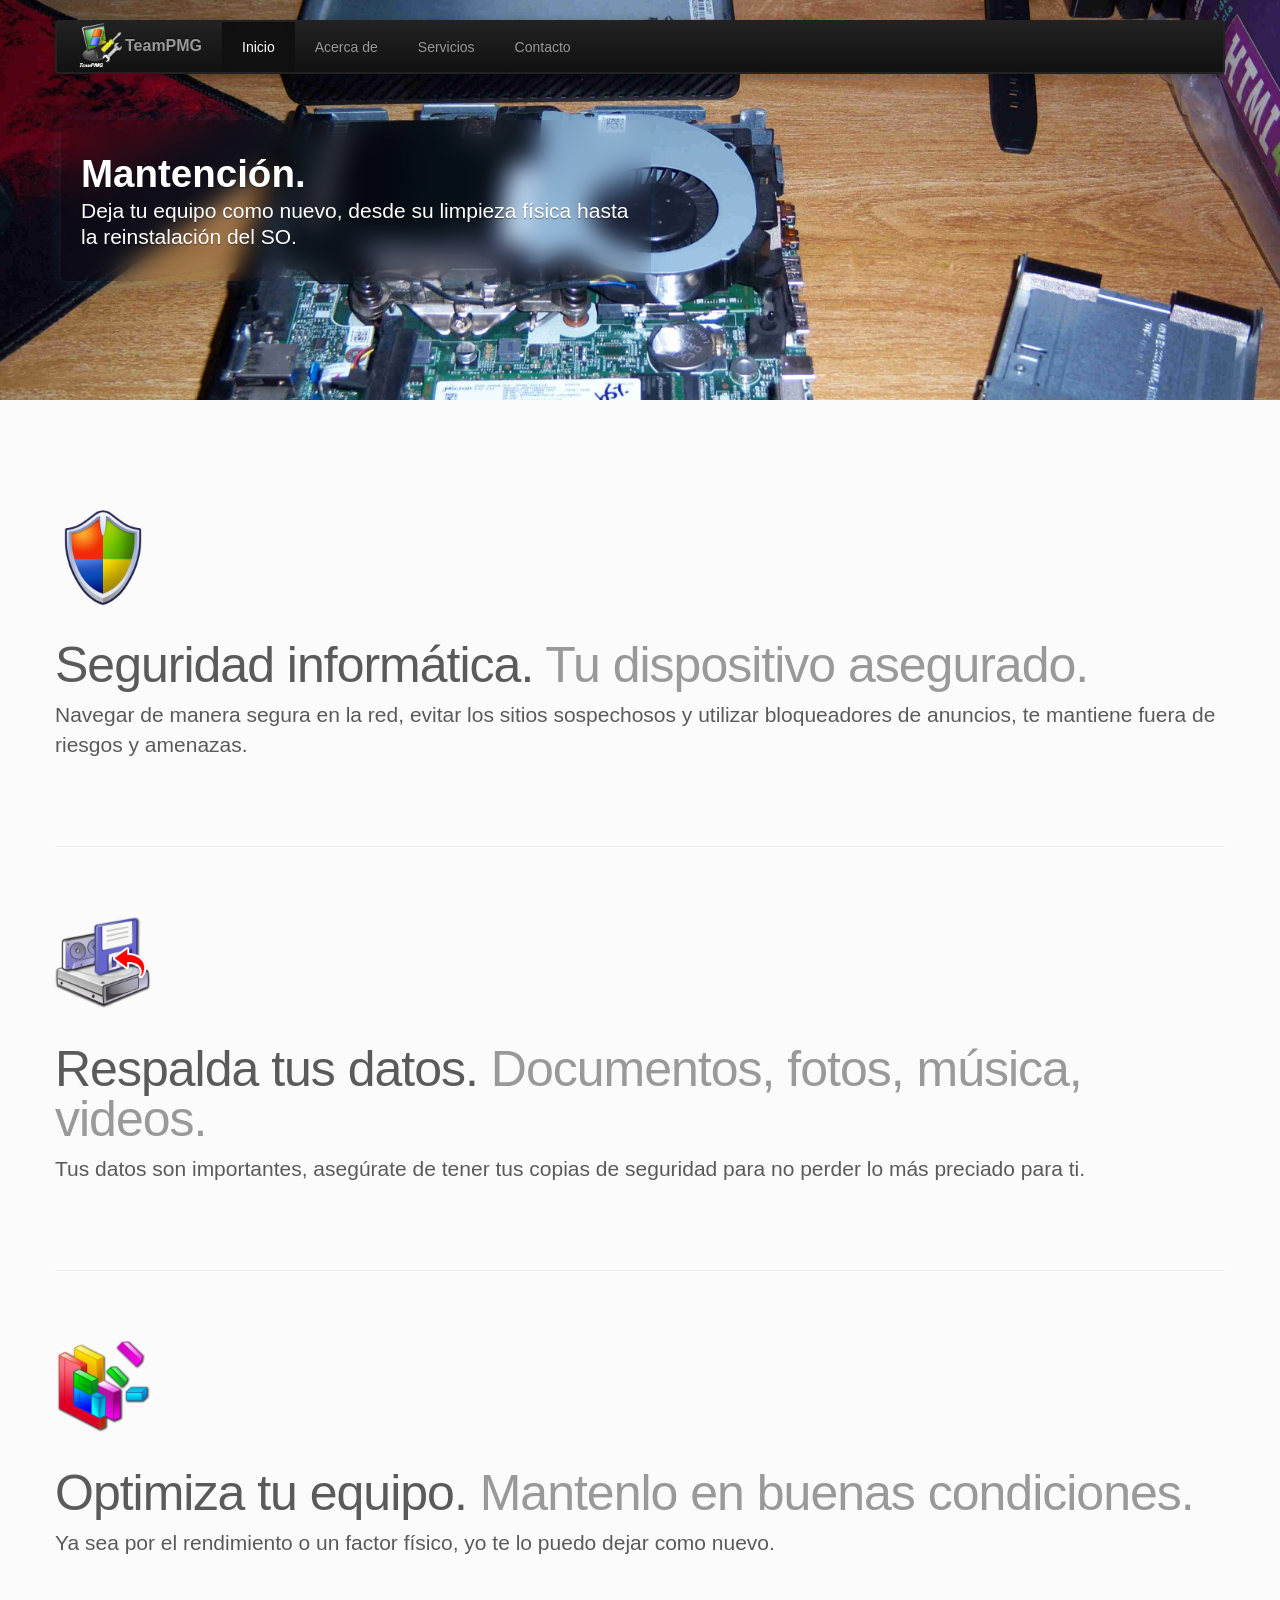
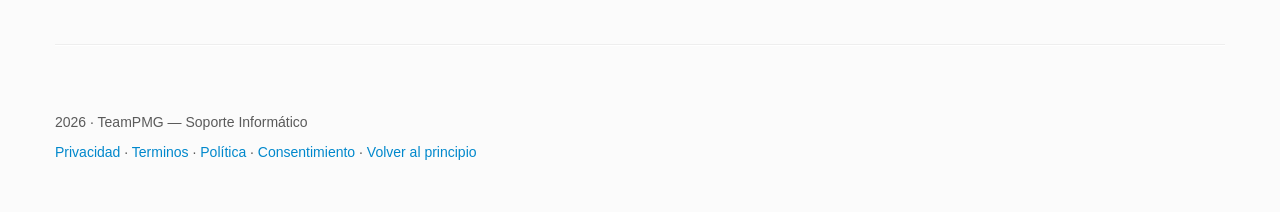
<file: index.html>
<!DOCTYPE html>
<html lang="es">

<head>
  <meta charset="utf-8">
  <title>TeamPMG &middot; Soporte Informático</title>
  <link rel="icon" type="image/x-icon" href="./img/icons/teampmg_logo.png">
  <meta name="viewport" content="width=device-width, initial-scale=1.0">
  <meta name="description" content="Soporte TI">
  <meta name="author" content="Patricio M.">
  <meta rel="canonical" href="https://teampmg.github.io">

  <!-- Le styles -->
  <link href="/css/bootstrap.css" rel="stylesheet">
  <link href="/css/bootstrap-responsive.css" rel="stylesheet">
  <style>
    /* GLOBAL STYLES
    -------------------------------------------------- */
    /* Padding below the footer and lighter body text */

    body {
      padding-bottom: 40px;
      color: #5a5a5a;
      background-color: #fbfbfb;
    }



    /* CUSTOMIZE THE NAVBAR
    -------------------------------------------------- */

    /* Special class on .container surrounding .navbar, used for positioning it into place. */
    .navbar-wrapper {
      position: absolute;
      top: 0;
      left: 0;
      right: 0;
      z-index: 10;
      margin-top: 20px;
      margin-bottom: -90px;
      /* Negative margin to pull up carousel. 90px is roughly margins and height of navbar. */
    }

    /* Remove border and change up box shadow for more contrast */
    .navbar .navbar-inner {
      border: 2px solid #222222;
      -webkit-box-shadow: 0 2px 10px rgba(0, 0, 0, .25);
      -moz-box-shadow: 0 2px 10px rgba(0, 0, 0, .25);
      box-shadow: 0 2px 10px rgba(0, 0, 0, .25);
    }

    /* Downsize the brand/project name a bit */
    .navbar .brand {
      padding: 14px 20px 16px;
      /* Increase vertical padding to match navbar links */
      font-size: 16px;
      font-weight: bold;
      text-shadow: 0 -1px 0 rgba(0, 0, 0, .5);
    }

    /* Navbar links: increase padding for taller navbar */
    .navbar .nav>li>a {
      padding: 15px 20px;
    }

    /* Offset the responsive button for proper vertical alignment */
    .navbar .btn-navbar {
      margin-top: 10px;
    }



    /* CUSTOMIZE THE CAROUSEL
    -------------------------------------------------- */

    /* Carousel base class */
    .carousel {
      margin-bottom: 10px;
    }

    .carousel .container {
      position: relative;
      z-index: 9;
    }

    .carousel-control {
      height: 80px;
      margin-top: 0;
      font-size: 120px;
      text-shadow: 0 1px 1px rgba(0, 0, 0, .4);
      background-color: transparent;
      border: 0;
      z-index: 10;
    }

    .carousel .item {
      height: 500px;
    }

    .carousel img {
      position: absolute;
      top: 0;
      left: 0;
      min-width: 100%;
      height: 500px;
    }

    .carousel-caption {
      background-color: transparent;
      position: static;
      max-width: 550px;
      padding: 30px 20px;
      margin-top: 120px;
    }

    .carousel-caption h1,
    .carousel-caption .lead {
      margin: 0;
      line-height: 1.25;
      color: #fff;
      text-shadow: 0 1px 1px rgba(0, 0, 0, .4);
    }

    .carousel-caption .btn {
      margin-top: 10px;
    }



    /* MARKETING CONTENT
    -------------------------------------------------- */

    /* Center align the text within the three columns below the carousel */
    .marketing .span4 {
      text-align: center;
    }

    .marketing h2 {
      font-weight: normal;
    }

    .marketing .span4 p {
      margin-left: 10px;
      margin-right: 10px;
    }


    /* Featurettes
    ------------------------- */

    .featurette-divider {
      margin: 66px 0;
      /* Space out the Bootstrap <hr> more */
    }

    .featurette {
      padding-top: 120px;
      /* Vertically center images part 1: add padding above and below text. */
      overflow: hidden;
      /* Vertically center images part 2: clear their floats. */
    }

    .featurette-image {
      margin-top: -120px;
      /* Vertically center images part 3: negative margin up the image the same amount of the padding to center it. */
    }

    /* Give some space on the sides of the floated elements so text doesn't run right into it. */
    .featurette-image.pull-left {
      margin-right: 40px;
    }

    .featurette-image.pull-right {
      margin-left: 40px;
    }

    /* Thin out the marketing headings */
    .featurette-heading {
      font-size: 50px;
      font-weight: 300;
      line-height: 1;
      letter-spacing: -1px;
    }



    /* RESPONSIVE CSS
    -------------------------------------------------- */

    @media (max-width: 979px) {

      .container.navbar-wrapper {
        margin-bottom: 0;
        width: auto;
      }

      .navbar-inner {
        border-radius: 0;
        margin: -20px 0;
      }

      .carousel .item {
        height: 500px;
      }

      .carousel img {
        width: auto;
        height: 500px;
      }

      .featurette {
        height: auto;
        padding: 0;
      }

      .featurette-image.pull-left,
      .featurette-image.pull-right {
        display: block;
        float: none;
        max-width: 40%;
        margin: 0 auto 20px;
      }
    }


    @media (max-width: 767px) {

      .navbar-inner {
        margin: -20px;
      }

      .carousel {
        margin-left: -20px;
        margin-right: -20px;
      }

      .carousel .item {
        height: 300px;
      }

      .carousel img {
        height: 300px;
      }

      .carousel-caption {
        width: 65%;
        padding: 0 70px;
        margin-top: 100px;
      }

      .carousel-caption h1 {
        font-size: 30px;
      }

      .carousel-caption .lead,
      .carousel-caption .btn {
        font-size: 18px;
      }

      .marketing .span4+.span4 {
        margin-top: 40px;
      }

      .featurette-heading {
        font-size: 30px;
      }

      .featurette .lead {
        font-size: 18px;
        line-height: 1.5;
      }

    }
  </style>

  <!-- HTML5 shim, for IE6-8 support of HTML5 elements -->
  <!--[if lt IE 9]>
      <script src="../js/html5shiv.js"></script>
    <![endif]-->

  <!-- Fav and touch icons -->

</head>

<body>

  <!-- NAVBAR
    ================================================== -->
  <div class="navbar-wrapper">
    <!-- Wrap the .navbar in .container to center it within the absolutely positioned parent. -->
    <div class="container">

      <div class="navbar navbar-inverse">
        <div class="navbar-inner ">
          <!-- Responsive Navbar Part 1: Button for triggering responsive navbar (not covered in tutorial). Include responsive CSS to utilize. -->
          <button type="button" class="btn btn-navbar" data-toggle="collapse" data-target=".nav-collapse">
            <span class="icon-bar"></span>
            <span class="icon-bar"></span>
            <span class="icon-bar"></span>
          </button>
          <img src="../img/icons/teampmg_logo.png" width="48" class="img pull-left" alt="TeamPMG">
          <a class="brand" href="#a">TeamPMG</a>
          <!-- Responsive Navbar Part 2: Place all navbar contents you want collapsed withing .navbar-collapse.collapse. -->
          <div class="nav-collapse collapse">
            <ul class="nav">
              <li class="active"><a href="#a">Inicio</a></li>
              <li><a href="./about.html#about">Acerca de</a></li>
              <li><a href="./services.html#service">Servicios</a></li>
              <li><a href="./contact.html#contact">Contacto</a></li>
              </li>
            </ul>
          </div><!--/.nav-collapse -->
        </div><!-- /.navbar-inner -->
      </div><!-- /.navbar -->
    </div><!-- /.navbar-wrapper -->
  </div> <!-- /.container -->




  <!-- Carousel
    ================================================== -->
  <div id="myCarousel" class="carousel slide">
    <!-- Carousel items -->
    <div class="carousel-inner">
      <div class="item active">
        <img src="/img/cusel/2.jpeg" alt="">
        <div class="container">
          <div class="carousel-caption carousel-fondo">
            <h1>Mantención.</h1>
            <p class="lead">Deja tu equipo como nuevo, desde su limpieza física hasta la reinstalación del SO.</p>
          </div>
        </div>
      </div>
      <div class="item">
        <img src="/img/cusel/3.jpeg" alt="">
        <div class="container">
          <div class="carousel-caption carousel-fondo">
            <h1>Instalación.</h1>
            <p class="lead">Si necesitas mayor potencia de cómputo, o si algún componente empieza a fallar,
              <b>TeamPMG</b> es tu preferencia.</p>
          </div>
        </div>
      </div>
      <div class="item">
        <img src="/img/cusel/3.jpeg" alt="">
        <div class="container">
          <div class="carousel-caption carousel-fondo">
            <h1>Software.</h1>
            <p class="lead">Tus necesidades informáticas cubiertas</p>
          </div>
        </div>
      </div> 
      <div class="item">
        <img src="/img/cusel/1.jpeg" alt="">
        <div class="container">
          <div class="carousel-caption carousel-fondo">
            <h1><b>TeamPMG</b></h1>
            <p class="lead">Tus necesidades informáticas cubiertas</p>
            <a class="btn btn-large btn-primary" href="./contact.html#contact">Contáctame ahora!</a>
            <p><small>&nbsp</small></p>
          </div>
        </div>
      </div>
    </div>

  </div><!-- /.carousel -->



  <!-- Marketing messaging and featurettes
    ================================================== -->
  <!-- Wrap the rest of the page in another container to center all the content. -->

  <div class="container marketing">


    <!-- START THE FEATURETTES -->

    <div class="featurette">
      <img class="featurette-image pull-left" src="/img/featurete/seguridad.png" width="96" alt="Respaldo de datos">
      <h2 class="featurette-heading">Seguridad informática. <span class="muted">Tu dispositivo asegurado.</span></h2>
      <p class="lead">Navegar de manera segura en la red, evitar los sitios sospechosos y utilizar bloqueadores de
        anuncios, te mantiene fuera de riesgos y amenazas.</p>
    </div>

    <hr class="featurette-divider">

    <div class="featurette">
      <img class="featurette-image pull-left" src="/img/featurete/bupwiz.png" width="96" alt="Respaldo de datos">
      <h2 class="featurette-heading">Respalda tus datos. <span class="muted">Documentos, fotos, música, videos.</span>
      </h2>
      <p class="lead">Tus datos son importantes, asegúrate de tener tus copias de seguridad para no perder lo más
        preciado para ti. </p>
    </div>

    <hr class="featurette-divider">

    <div class="featurette">
      <img class="featurette-image pull-left" src="/img/featurete/optimizacion.png" width="96" alt="Respaldo de datos">
      <h2 class="featurette-heading">Optimiza tu equipo. <span class="muted">Mantenlo en buenas condiciones.</span></h2>
      <p class="lead">Ya sea por el rendimiento o un factor físico, yo te lo puedo dejar como nuevo.</p>
    </div>

    <hr class="featurette-divider">

    <!-- /END THE FEATURETTES -->


    <!-- FOOTER -->
    <footer>
      <p id="copyright"><span id="year"></span> &middot; TeamPMG — Soporte Informático</p>
      <p><a target="_blank"
          href="https://docs.github.com/es/site-policy/privacy-policies/github-general-privacy-statement">Privacidad</a>
        &middot; <a target="_blank" href="./docs/tyc.pdf">Terminos</a> &middot; <a target="_blank"
          href="./docs/politica.pdf">Política</a> &middot; <a target="_blank"
          href="./docs/consentimiento.pdf">Consentimiento</a> &middot; <a href="#">Volver al principio</a></p>
    </footer>

  </div><!-- /.container -->


  <!-- Le javascript
    ================================================== -->
  <!-- Placed at the end of the document so the pages load faster -->
  <script src="./js/jquery.js"></script>
  <script src="./js/bootstrap.js"></script>
  <script>
    !function ($) {
      $(function () {
        // carousel demo
        $('#myCarousel').carousel({
          interval: 4000
        })
      })
    }(window.jQuery)
  </script>
  <script>
    $(document).ready(function () {
      var year = new Date().getFullYear();
      $('#year').text(year);
    });
  </script>
  </script>
</body>

</html>
</file>
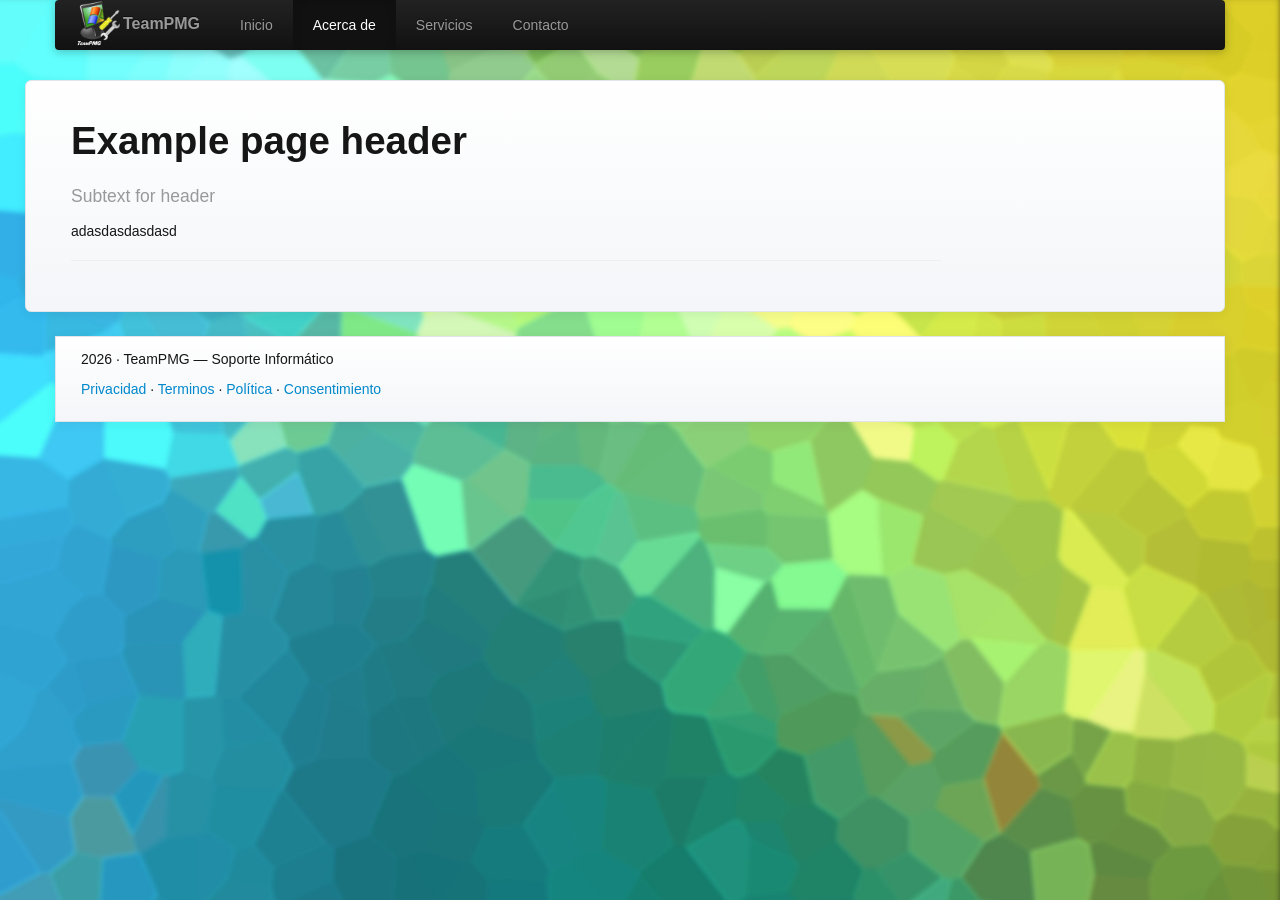
<file: about.html>
<!DOCTYPE html>
<html lang="es">
  <head>
    <meta charset="utf-8">
    <title>TeamPMG &middot; Soporte Informático</title>
    <link rel="icon" type="image/x-icon" href="./img/icons/teampmg_logo.png">
    <meta name="viewport" content="width=device-width, initial-scale=1.0">
    <meta name="description" content="Soporte TI">
    <meta name="author" content="Patricio M.">
    <meta rel="canonical" href="https://teampmg.github.io/">
    
    <!-- Le styles -->
    <link href="./css/bootstrap.css" rel="stylesheet">
    <link href="./css/bootstrap-responsive.css" rel="stylesheet">
    <style>
     
     body {
        padding-top: 80px; /* 60px to make the container go all the way to the bottom of the topbar */
      }
    
   

    /* GLOBAL STYLES
    -------------------------------------------------- */
    /* Padding below the footer and lighter body text */

    body {
      background-image:url("./img/bg/wall3k.jpeg");
      background-size: cover;
      background-attachment: fixed;
      background-repeat: no-repeat;
      padding-bottom: 40px;
      color: #161616;
    }


    /* CUSTOMIZE THE NAVBAR
    -------------------------------------------------- */

    /* Special class on .container surrounding .navbar, used for positioning it into place. */
    .navbar-wrapper {
      position: absolute;
      top: 0;
      left: 0;
      right: 0;
      z-index: 10;
      margin-top: 0px;
      margin-bottom: -90px; /* Negative margin to pull up carousel. 90px is roughly margins and height of navbar. */
    }

    /* Remove border and change up box shadow for more contrast */
    .navbar .navbar-inner {
      border: 0;
      -webkit-box-shadow: 0 2px 10px rgba(0,0,0,.25);
         -moz-box-shadow: 0 2px 10px rgba(0,0,0,.25);
              box-shadow: 0 2px 10px rgba(0,0,0,.25);
    }

    /* Downsize the brand/project name a bit */
    .navbar .brand {
      padding: 14px 20px 16px; /* Increase vertical padding to match navbar links */
      font-size: 16px;
      font-weight: bold;
      text-shadow: 0 -1px 0 rgba(0,0,0,.5);
    }
    
    /* Navbar links: increase padding for taller navbar */
    .navbar .nav > li > a {
      padding: 15px 20px;
    }

    /* Offset the responsive button for proper vertical alignment */
    .navbar .btn-navbar {
      margin-top: 10px;
    } 
        

  </style>

  </head>

  <body>

    <!-- NAVBAR
    ================================================== -->


    <div class="navbar-wrapper">
      <!-- Wrap the .navbar in .container to center it within the absolutely positioned parent. -->
      <div class="container">

        <div class="navbar navbar-inverse">
          <div class="navbar-inner">
            <!-- Responsive Navbar Part 1: Button for triggering responsive navbar (not covered in tutorial). Include responsive CSS to utilize. -->
            <button type="button" class="btn btn-navbar" data-toggle="collapse" data-target=".nav-collapse">
              <span class="icon-bar"></span>
              <span class="icon-bar"></span>
              <span class="icon-bar"></span>
            </button>
            <img src="./img/icons/teampmg_logo.png" width="48" class="img pull-left" alt="TeamPMG">
            <a class="brand" href="./index.html">TeamPMG</a>
            <!-- Responsive Navbar Part 2: Place all navbar contents you want collapsed withing .navbar-collapse.collapse. -->
            <div class="nav-collapse collapse">
              <ul class="nav">
                <li><a href="./index.html#a">Inicio</a></li>
                <li class="active"><a href="#about">Acerca de</a></li>
                <li><a href="./services.html#service">Servicios</a></li>
                <li><a href="./contact.html#contact">Contacto</a></li>
                </li>
              </ul>
            </div><!--/.nav-collapse -->
          </div><!-- /.navbar-inner -->
        </div><!-- /.navbar -->

      </div> <!-- /.container -->
    </div><!-- /.navbar-wrapper -->


    <div class="container">
      <div class="row fila-fondo">
        <div class="span9">
           <div class="page-header">
              <h1>Example page header</h1>
                <h2><small>Subtext for header</small></h2>
                <p>adasdasdasdasd</p>
           </div>
        </div>
      </div>
    </div> <!-- /container -->



      <!-- FOOTER -->


      <div class="container">
        <div class="footer-fondo">
          <footer>
           <p id="copyright"><span id="year"></span> &middot; TeamPMG — Soporte Informático</p>
           <p><a target="_blank" href="https://docs.github.com/es/site-policy/privacy-policies/github-general-privacy-statement">Privacidad</a> &middot; <a target="_blank" href="./docs/tyc.pdf">Terminos</a> &middot; <a target="_blank" href="./docs/politica.pdf">Política</a> &middot; <a target="_blank" href="./docs/consentimiento.pdf">Consentimiento</a></p></p>
           </footer>
        </div>
      </div><!-- /.container -->



    <!-- Le javascript
    ================================================== -->
    <!-- Placed at the end of the document so the pages load faster -->
    <script src="./js/jquery.js"></script>
    <script src="./js/bootstrap.js"></script>
    <script>
      $(document).ready(function() {
          var year = new Date().getFullYear();
          $('#year').text(year);
      });
  </script>
  </body>
</html>
</file>
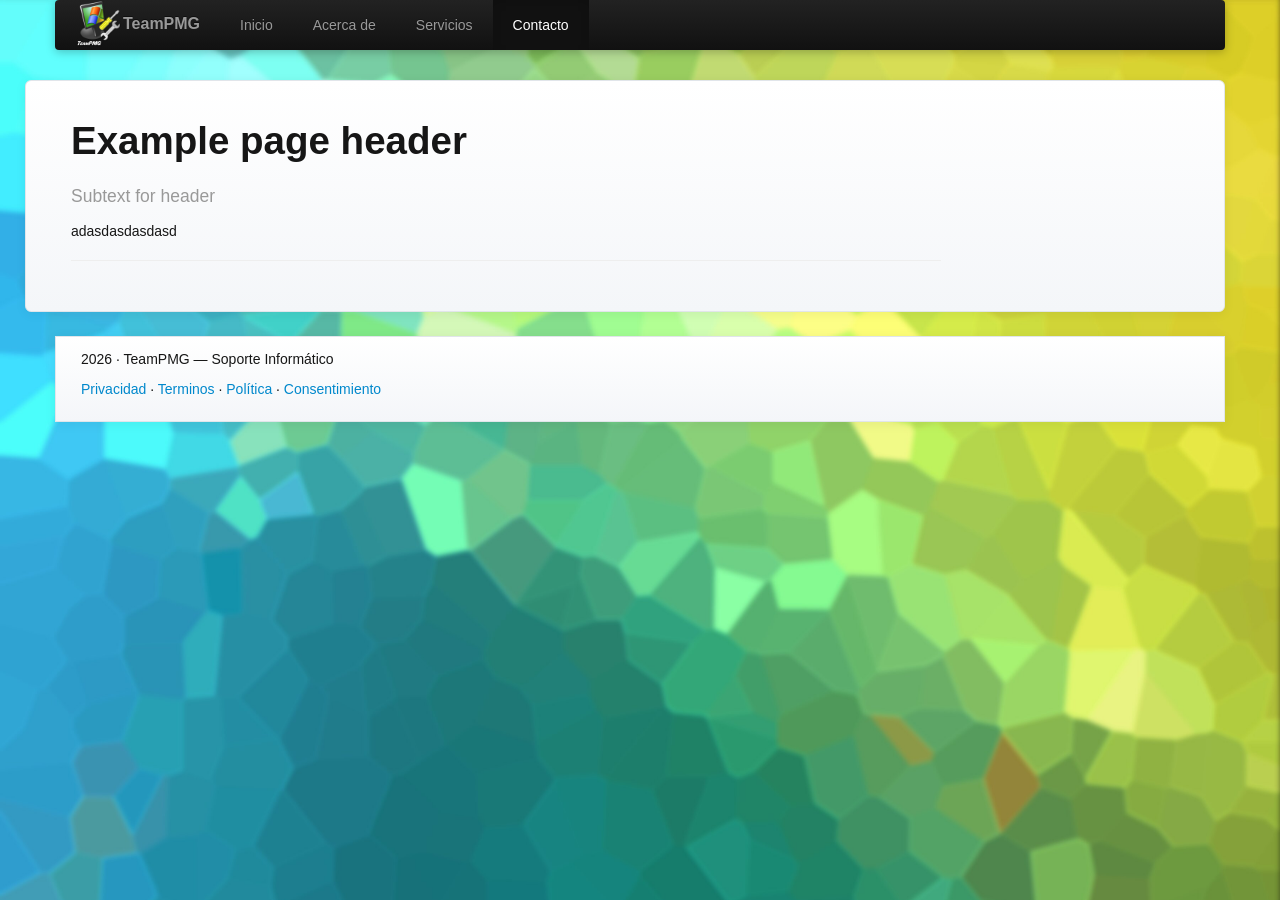
<file: contact.html>
<!DOCTYPE html>
<html lang="es">
  <head>
    <meta charset="utf-8">
    <title>TeamPMG &middot; Soporte Informático</title>
    <link rel="icon" type="image/x-icon" href="./img/icons/teampmg_logo.png">
    <meta name="viewport" content="width=device-width, initial-scale=1.0">
    <meta name="description" content="Soporte TI">
    <meta name="author" content="Patricio M.">
    <meta rel="canonical" href="https://teampmg.github.io/">
    
    <!-- Le styles -->
    <link href="./css/bootstrap.css" rel="stylesheet">
    <link href="./css/bootstrap-responsive.css" rel="stylesheet">
    <style>
     
     body {
        padding-top: 80px; /* 60px to make the container go all the way to the bottom of the topbar */
      }
    
   

    /* GLOBAL STYLES
    -------------------------------------------------- */
    /* Padding below the footer and lighter body text */

    body {
      background-image:url("./img/bg/wall3k.jpeg");
      background-size: cover;
      background-attachment: fixed;
      background-repeat: no-repeat;
      padding-bottom: 40px;
      color: #161616;
    }


    /* CUSTOMIZE THE NAVBAR
    -------------------------------------------------- */

    /* Special class on .container surrounding .navbar, used for positioning it into place. */
    .navbar-wrapper {
      position: absolute;
      top: 0;
      left: 0;
      right: 0;
      z-index: 10;
      margin-top: 0px;
      margin-bottom: -90px; /* Negative margin to pull up carousel. 90px is roughly margins and height of navbar. */
    }

    /* Remove border and change up box shadow for more contrast */
    .navbar .navbar-inner {
      border: 0;
      -webkit-box-shadow: 0 2px 10px rgba(0,0,0,.25);
         -moz-box-shadow: 0 2px 10px rgba(0,0,0,.25);
              box-shadow: 0 2px 10px rgba(0,0,0,.25);
    }

    /* Downsize the brand/project name a bit */
    .navbar .brand {
      padding: 14px 20px 16px; /* Increase vertical padding to match navbar links */
      font-size: 16px;
      font-weight: bold;
      text-shadow: 0 -1px 0 rgba(0,0,0,.5);
    }
    
    /* Navbar links: increase padding for taller navbar */
    .navbar .nav > li > a {
      padding: 15px 20px;
    }

    /* Offset the responsive button for proper vertical alignment */
    .navbar .btn-navbar {
      margin-top: 10px;
    } 
        

  </style>

  </head>

  <body>

    <!-- NAVBAR
    ================================================== -->


    <div class="navbar-wrapper">
      <!-- Wrap the .navbar in .container to center it within the absolutely positioned parent. -->
      <div class="container">

        <div class="navbar navbar-inverse">
          <div class="navbar-inner">
            <!-- Responsive Navbar Part 1: Button for triggering responsive navbar (not covered in tutorial). Include responsive CSS to utilize. -->
            <button type="button" class="btn btn-navbar" data-toggle="collapse" data-target=".nav-collapse">
              <span class="icon-bar"></span>
              <span class="icon-bar"></span>
              <span class="icon-bar"></span>
            </button>
            <img src="./img/icons/teampmg_logo.png" width="48" class="img pull-left" alt="TeamPMG">
            <a class="brand" href="./index.html">TeamPMG</a>
            <!-- Responsive Navbar Part 2: Place all navbar contents you want collapsed withing .navbar-collapse.collapse. -->
            <div class="nav-collapse collapse">
              <ul class="nav">
                <li><a href="./index.html#a">Inicio</a></li>
                <li><a href="./about.html#about">Acerca de</a></li>
                <li><a href="./services.html#service">Servicios</a></li>
                <li class="active"><a href="#contact">Contacto</a></li>
                </li>
              </ul>
            </div><!--/.nav-collapse -->
          </div><!-- /.navbar-inner -->
        </div><!-- /.navbar -->

      </div> <!-- /.container -->
    </div><!-- /.navbar-wrapper -->


    <div class="container">
      <div class="row fila-fondo">
        <div class="span9">
           <div class="page-header">
              <h1>Example page header</h1>
                <h2><small>Subtext for header</small></h2>
                <p>adasdasdasdasd</p>
           </div>
        </div>
      </div>
    </div> <!-- /container -->



      <!--  FOOTER  -->

      <div class="container">
        <div class="footer-fondo">
          <footer>
           <p id="copyright"><span id="year"></span> &middot; TeamPMG — Soporte Informático</p>
           <p><a target="_blank" href="https://docs.github.com/es/site-policy/privacy-policies/github-general-privacy-statement">Privacidad</a> &middot; <a target="_blank" href="./docs/tyc.pdf">Terminos</a> &middot; <a target="_blank" href="./docs/politica.pdf">Política</a> &middot; <a target="_blank" href="./docs/consentimiento.pdf">Consentimiento</a></p></p>
           </footer>
        </div>
      </div><!-- /.container -->



    <!-- Le javascript
    ================================================== -->
    <!-- Placed at the end of the document so the pages load faster -->
    <script src="./js/jquery.js"></script>
    <script src="./js/bootstrap.js"></script>
    <script>
      $(document).ready(function() {
          var year = new Date().getFullYear();
          $('#year').text(year);
      });
  </script>
  </body>
</html>
</file>
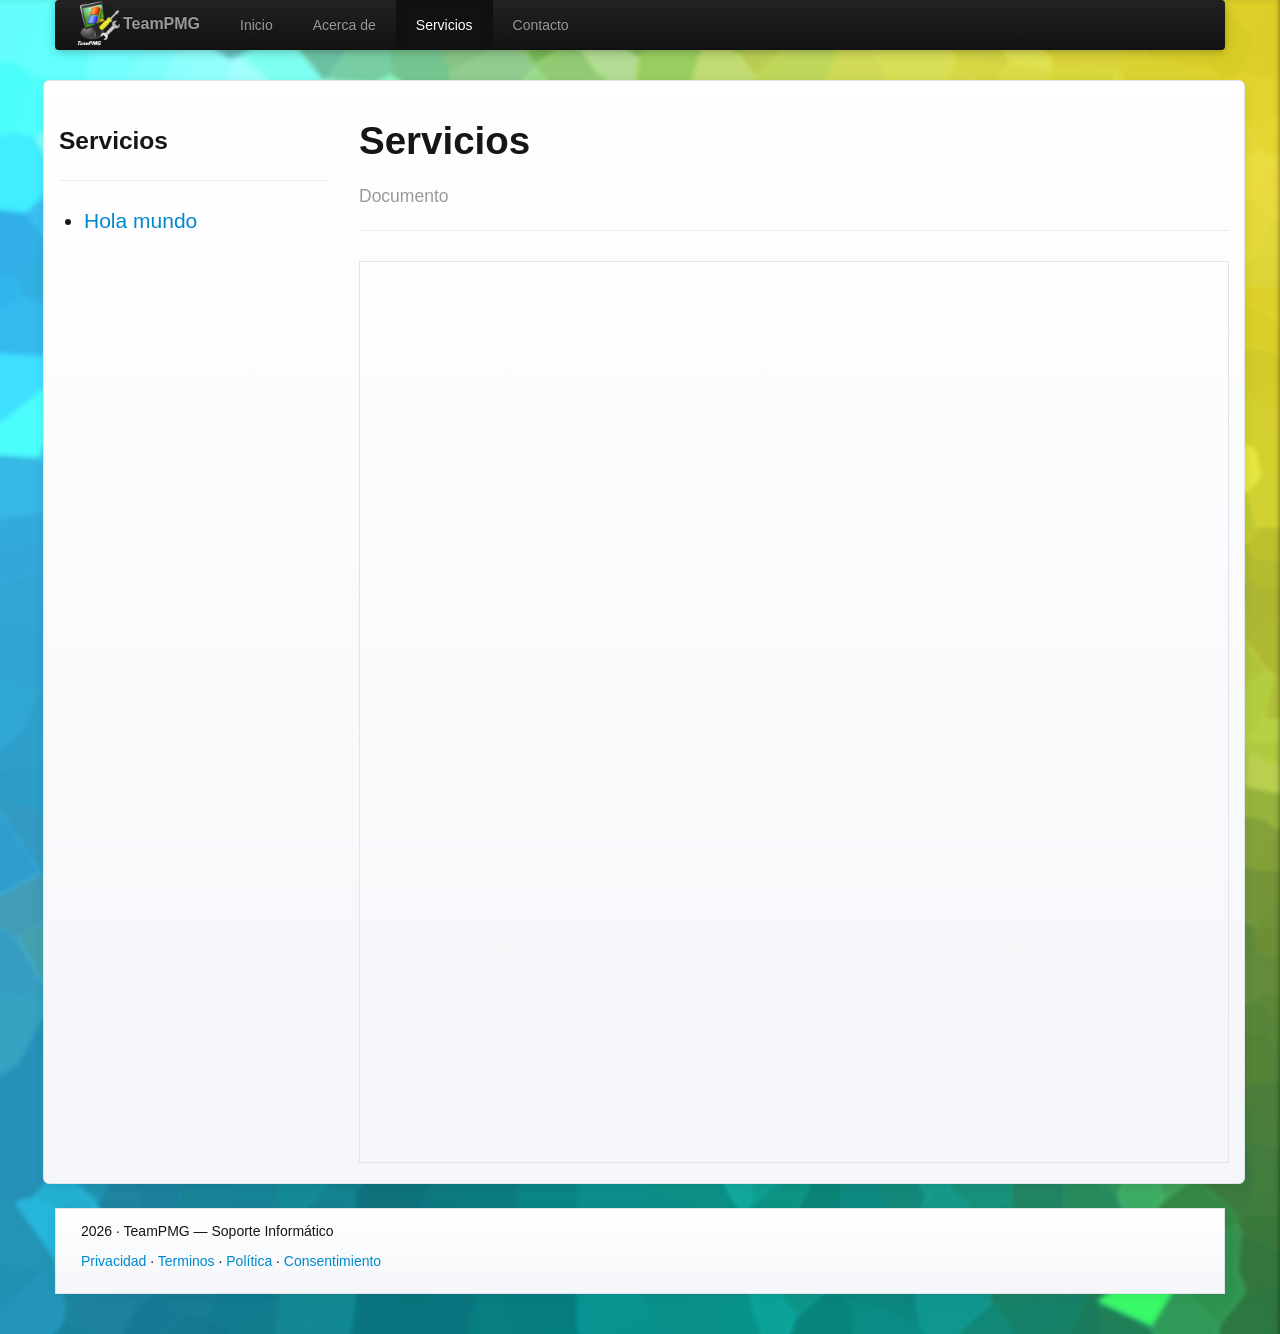
<file: services.html>
<!DOCTYPE html>
<html lang="es">

<head>
  <meta charset="utf-8">
  <title>TeamPMG &middot; Soporte Informático</title>
  <link rel="icon" type="image/x-icon" href="./img/icons/teampmg_logo.png">
  <meta name="viewport" content="width=device-width, initial-scale=1.0">
  <meta name="description" content="Soporte TI">
  <meta name="author" content="Patricio M.">
  <meta rel="canonical" href="https://teampmg.github.io/">

  <!-- Le styles -->
  <link href="./css/bootstrap.css" rel="stylesheet">
  <link href="./css/bootstrap-responsive.css" rel="stylesheet">
  <style>
    body {
      padding-top: 80px;
      /* 60px to make the container go all the way to the bottom of the topbar */
    }



    /* GLOBAL STYLES
    -------------------------------------------------- */
    /* Padding below the footer and lighter body text */

    body {
      background-image: url("./img/bg/wall3k.jpeg");
      background-size: cover;
      background-attachment: fixed;
      background-repeat: no-repeat;
      padding-bottom: 40px;
      color: #161616;
    }


    /* CUSTOMIZE THE NAVBAR
    -------------------------------------------------- */

    /* Special class on .container surrounding .navbar, used for positioning it into place. */
    .navbar-wrapper {
      position: absolute;
      top: 0;
      left: 0;
      right: 0;
      z-index: 10;
      margin-top: 0px;
      margin-bottom: -90px;
      /* Negative margin to pull up carousel. 90px is roughly margins and height of navbar. */
    }

    /* Remove border and change up box shadow for more contrast */
    .navbar .navbar-inner {
      border: 0;
      -webkit-box-shadow: 0 2px 10px rgba(0, 0, 0, .25);
      -moz-box-shadow: 0 2px 10px rgba(0, 0, 0, .25);
      box-shadow: 0 2px 10px rgba(0, 0, 0, .25);
    }

    /* Downsize the brand/project name a bit */
    .navbar .brand {
      padding: 14px 20px 16px;
      /* Increase vertical padding to match navbar links */
      font-size: 16px;
      font-weight: bold;
      text-shadow: 0 -1px 0 rgba(0, 0, 0, .5);
    }

    /* Navbar links: increase padding for taller navbar */
    .navbar .nav>li>a {
      padding: 15px 20px;
    }

    /* Offset the responsive button for proper vertical alignment */
    .navbar .btn-navbar {
      margin-top: 10px;
    }
  </style>

</head>

<body>

  <!-- NAVBAR
    ================================================== -->


  <div class="navbar-wrapper">
    <!-- Wrap the .navbar in .container to center it within the absolutely positioned parent. -->
    <div class="container">

      <div class="navbar navbar-inverse">
        <div class="navbar-inner">
          <!-- Responsive Navbar Part 1: Button for triggering responsive navbar (not covered in tutorial). Include responsive CSS to utilize. -->
          <button type="button" class="btn btn-navbar" data-toggle="collapse" data-target=".nav-collapse">
            <span class="icon-bar"></span>
            <span class="icon-bar"></span>
            <span class="icon-bar"></span>
          </button>
          <img src="./img/icons/teampmg_logo.png" width="48" class="img pull-left" alt="TeamPMG">
          <a class="brand" href="./index.html">TeamPMG</a>
          <!-- Responsive Navbar Part 2: Place all navbar contents you want collapsed withing .navbar-collapse.collapse. -->
          <div class="nav-collapse collapse">
            <ul class="nav">
              <li><a href="./index.html#a">Inicio</a></li>
              <li><a href="about.html#about">Acerca de</a></li>
              <li class="active"><a href="#service">Servicios</a></li>
              <li><a href="./contact.html#contact">Contacto</a></li>
              </li>
            </ul>
          </div><!--/.nav-collapse -->
        </div><!-- /.navbar-inner -->
      </div><!-- /.navbar -->

    </div> <!-- /.container -->
  </div><!-- /.navbar-wrapper -->

  <div class="container">
    <div class="row-fluid fila-fondo">
      <div class="span3">
        <div class="page-header">
          <h3>Servicios</h3>
        </div>
        <div class="lead">
          <ul>
            <li> <a href="./index.html#a">Hola mundo</a></li>
          </ul>
        </div>
      </div>
      <div class="span9">
        <div class="page-header">
          <h1>Servicios </h1>
          <h2><small>Documento</small></h2>
        </div>
        <div class="pdf-visor">
          <iframe src="docs/servicios-y-valores.pdf" frameborder="0"></iframe>
        </div>
      </div>
    </div>
  </div>



  <!-- FOOTER -->
  <div class="container">
   <div class="footer-fondo">
     <footer>
        <p id="copyright"><span id="year"></span> &middot; TeamPMG — Soporte Informático</p>
        <p><a target="_blank"
            href="https://docs.github.com/es/site-policy/privacy-policies/github-general-privacy-statement">Privacidad</a>
          &middot; <a target="_blank" href="./docs/tyc.pdf">Terminos</a> &middot; <a target="_blank"
            href="./docs/politica.pdf">Política</a> &middot; <a target="_blank"
            href="./docs/consentimiento.pdf">Consentimiento</a></p>
        </p>
      </footer>
    </div>
  </div><!-- /.container -->



  <!-- Le javascript
    ================================================== -->
  <!-- Placed at the end of the document so the pages load faster -->
  <script src="./js/jquery.js"></script>
  <script src="./js/bootstrap.js"></script>
  <script>
    $(document).ready(function () {
      var year = new Date().getFullYear();
      $('#year').text(year);
    });
  </script>
</body>

</html>
</file>
